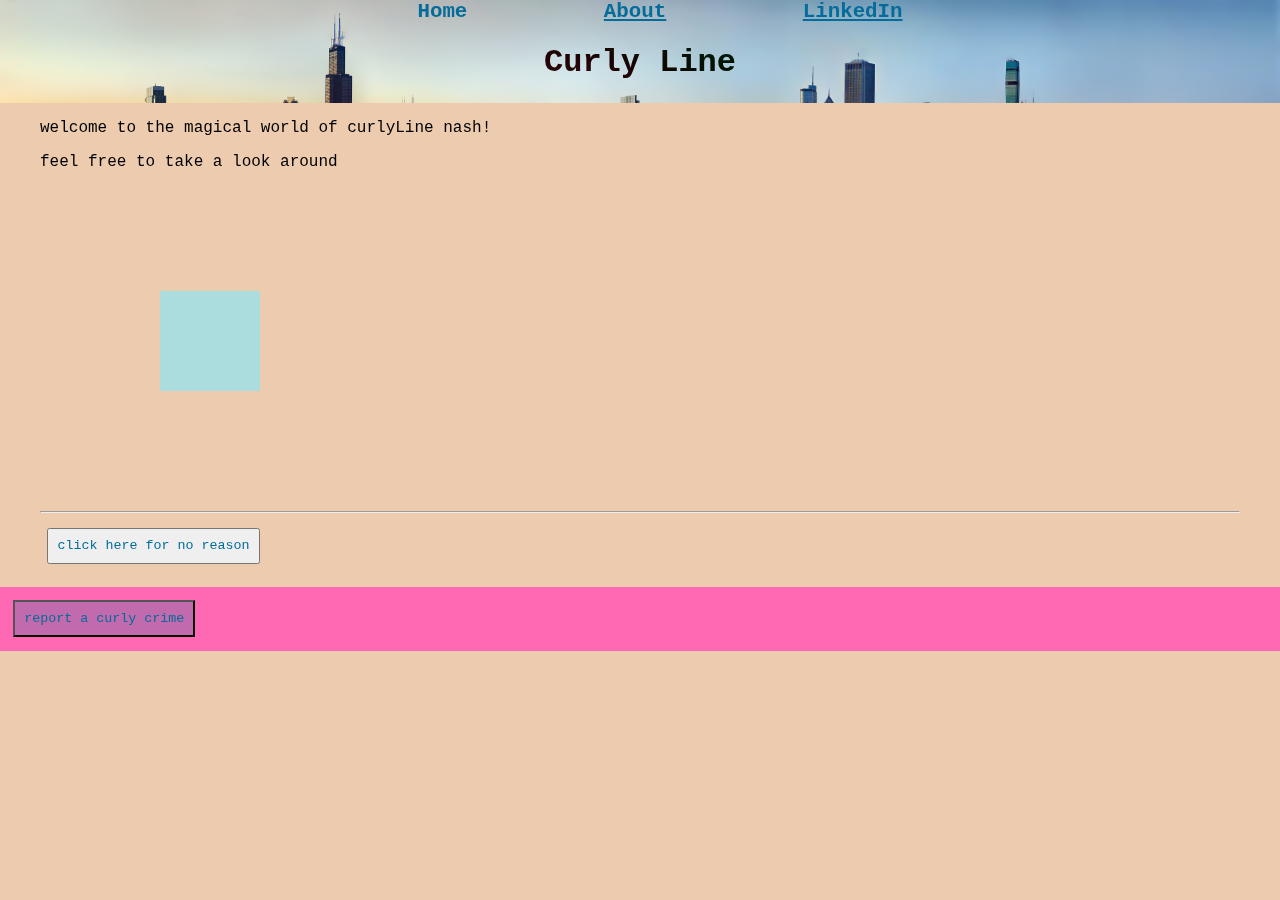
<file: index.html>
<!DOCTYPE html>
<html>
    <head>
        <title>Curlstopher Tales | Home</title>
        <link rel="stylesheet" href="style.css">
    </head>
    <body>
        <header class="main-header">
            <nav class="nav main-nav">
                <ul>
                    <li>Home</li>
                    <li><a href="about.html">About</a></li>
                    <li><a href="https://www.linkedin.com/in/caroline-nash-4411b11a7/" target="_blank">LinkedIn</a></li>
                </ul>
            </nav>
            
            <h1 class="curlyLine">Curly Line</h1>
        </header>
        <section class="content-section">
            <p>welcome to the magical world of curlyLine nash!</p>
            <p>feel free to take a look around</p>
            <div class="box"></div>
            <hr>
            <button class="generic-button">click here for no reason</button>
        </section>
        <footer class="main-footer">
            <button class="contact-button">report a curly crime</button>
        </footer>
    </body>
</html>
</file>
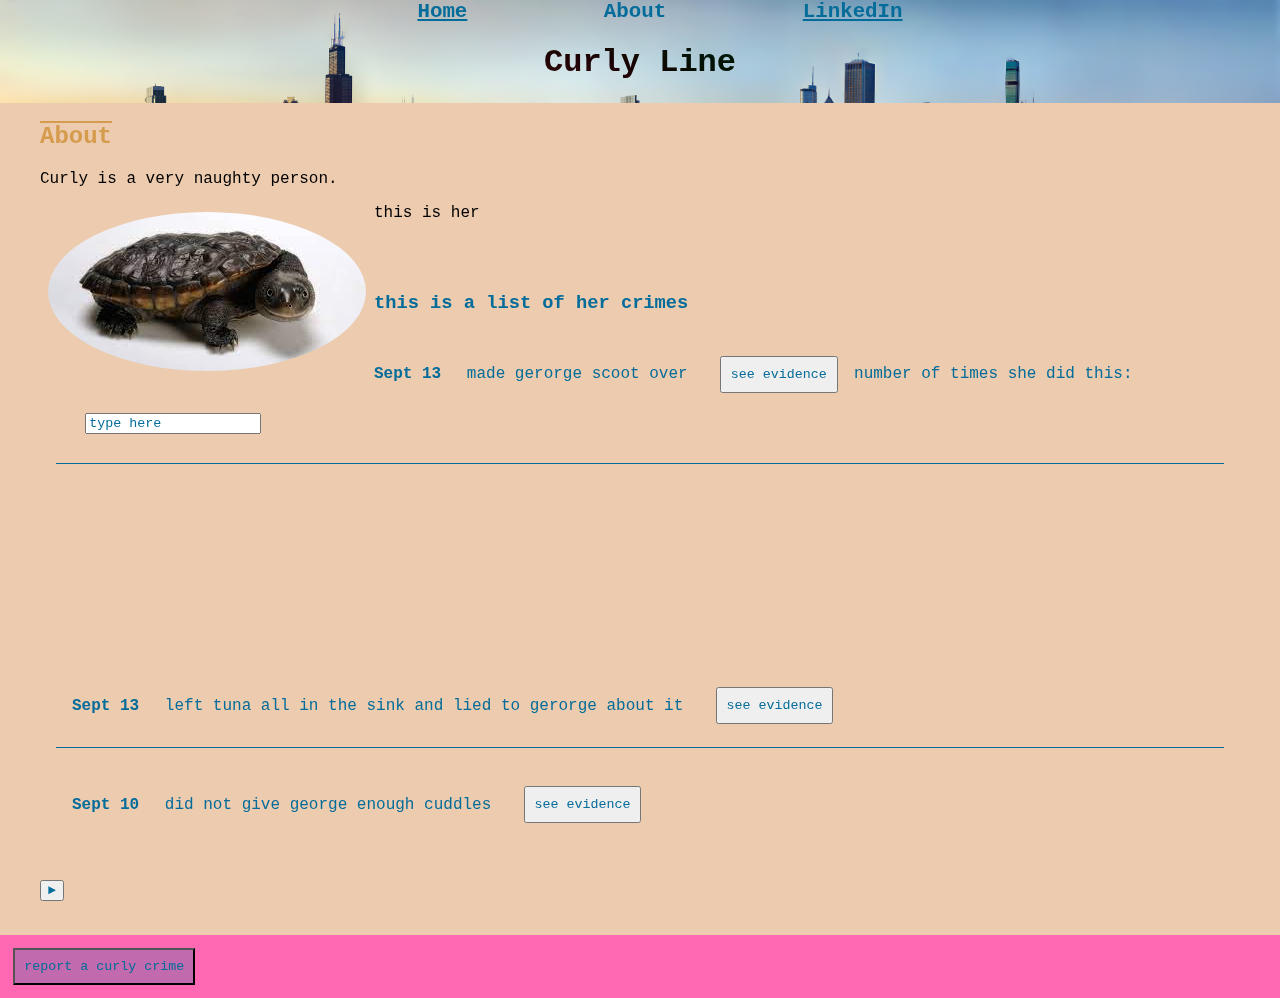
<file: about.html>
<!DOCTYPE html>
<html>
    <head>
        <title>Curlstopher Tales | About</title>
        <link rel="stylesheet" href="style.css">
        <script src="about.js" async></script>
    </head>
    <body>
        <header class="main-header">
            <nav class="nav main-nav">
                <ul>
                    <li><a href="index.html">Home</a></li>
                    <li>About</li>
                    <li><a href="https://www.linkedin.com/in/caroline-nash-4411b11a7/" target="_blank">LinkedIn</a></li>
                </ul>
            </nav>
            <h1 class="curlyLine">Curly Line</h1>
        </header>
        <section class="content-section">
            <h2 class="section-header">About</h2>
            <p>
                Curly is a very naughty person.
            </p>
            <img class="turtle-image" src="IMAGES\download.jfif" alt="cannot display">
            <p>this is her</p>
            <br>
            <br>
            <div>
                <h3>this is a list of her crimes</h3>
                <div class="crime-row">
                    <span class="crime-item crime-date">Sept 13</span>
                    <span class="crime-item">made gerorge scoot over</span>
                    <button class="generic-button">see evidence</button>
                    <span class="crime-item">number of times she did this: </strong>
                    <input class="input-text-box" type="text" value="type here">
                </div>
                <div class="crime-row">
                    <span class="crime-item crime-date">Sept 13</span>
                    <span class="crime-item">left tuna all in the sink and lied to gerorge about it</span>
                    <button class="generic-button evidence-button">see evidence</button>
                    <img class="tuna-image" src="IMAGES\tuna.jfif" alt="cannot display">
                </div>
                <div class="crime-row">
                    <span class="crime-item crime-date">Sept 10</span>
                    <span class="crime-item">did not give george enough cuddles</span>
                    <button class="generic-button">see evidence</button>
                </div>
            </div>
            <br>
            <button>&#9658;</button>
            <br>
            <br>
        </section>
        <footer class="main-footer">
            <button class="contact-button">report a curly crime</button>
        </footer>
    </body>
</html>
</file>
<file: style.css>
* {
    box-sizing: border-box;
    font-family: 'Courier New', Courier, monospace;
    color: #046C9A;
}
h1 {
    color: #046C9A;
}
h2 {
    color: #D69C4E;
}

p {
    color: #000000;
}

.box {
    height: 100px;
    width: 100px;
    margin: 10%;
    border: 10px #000000;
    background-color: #ABDDDE;
}

html {
    background-color: #ECCBAE;
}
html, body {
    padding: 0;
    margin: 0;
}
.nav ul {
    margin: 0;
}

.nav li {
    display: inline;
}

.nav a {
    display: inline-block;
    padding: .5;
}
.nav a:hover {
    color: #046C9A88;
}

.main-nav {
    text-align: center;
    font-size: 1.3em;
    font-weight: bolder;
    border-bottom: 1pw solid #046C9A;
}

.main-nav li {
    padding: 0 5%;
}

.main-header {
    background-image: url(IMAGES/chicago-skyline-photo-vast-xl.jpg);
    background-size: cover;
    overflow: hidden;
}

.curlyLine {
    text-align: center;
    mix-blend-mode: difference;
    color: #ABDDDE;
}

.content-section {
    margin: 1em;
    padding: 0 1.5em;
}

.section-header {
    text-decoration: overline;
}

.turtle-image {
    float: left;
    padding: .5em .5em;
    border-radius: 50%;
}

.main-footer {
    background-color: hotpink;
    color: whitesmoke;
    margin: 0;
    padding: 0;
    overflow: hidden;
}

.contact-button {
    margin: 1em;
    text-align: center;
    vertical-align: middle;
    padding: .67em;
    cursor: crosshair;
    background-color: #046C9A3F;
}

.contact-button:hover {
    background-color: #046C9A6A;
}

.generic-button {
    text-align: center;
    vertical-align: middle;
    padding: .67em;
    cursor: pointer;
    margin: .5em;
}

.crime-row {
    border-bottom: 1px solid #046C9A;
    margin: 1em;
    padding: 1em;
}

.crime-row:last-child {
    border-bottom: none;
}

.crime-item {
    padding-right: 1em;
}
.crime-date {
    font-weight: bold;
}

.input-text-box {
    margin: 1em;
}

.evidence-button {
    color: #046C9A;
}
.tuna-image {
    opacity: 0;
}
</file>
